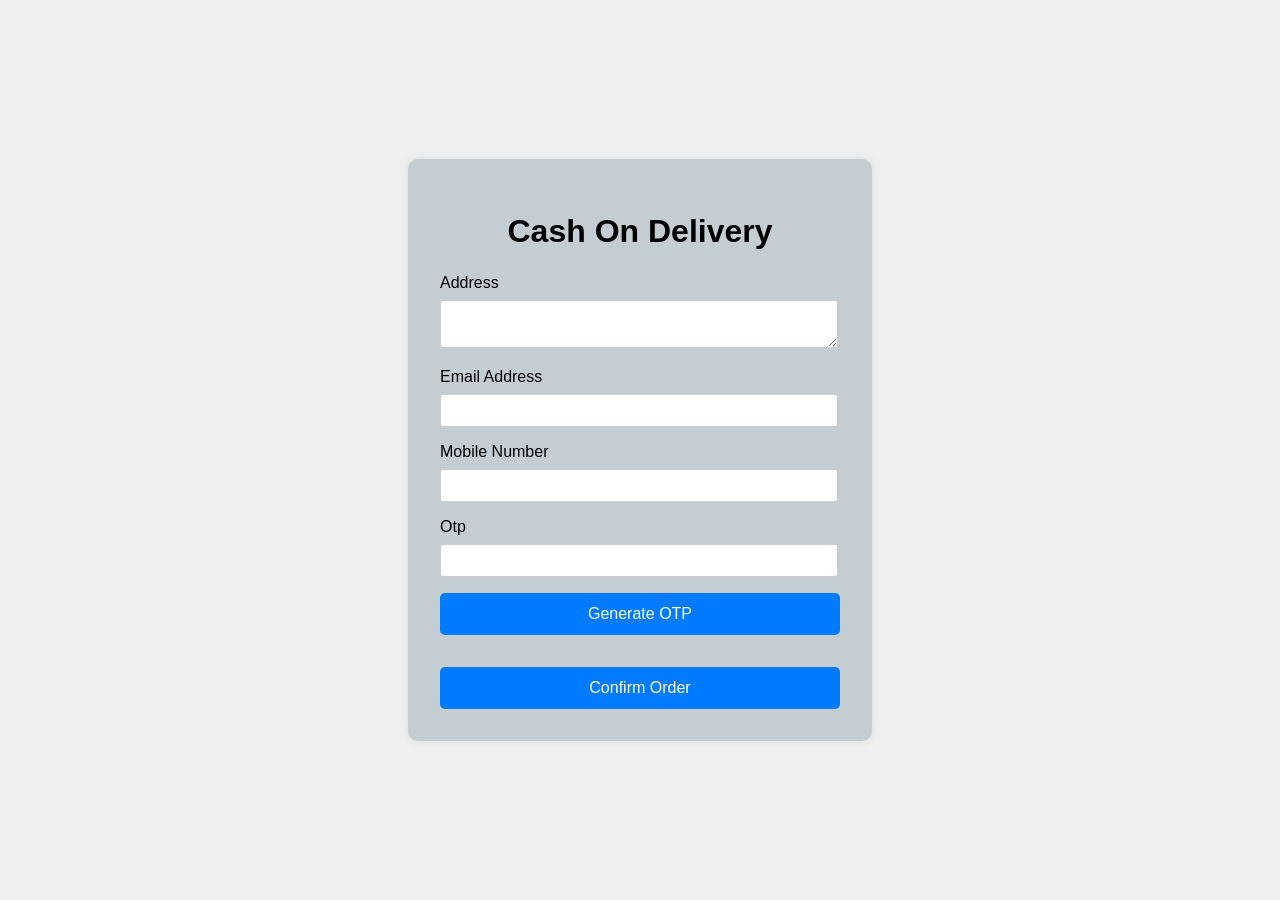
<file: E Commerce/cod.html>
<!DOCTYPE html>
<html lang="en">
<head>
    <meta charset="UTF-8">
    <meta name="viewport" content="width=device-width, initial-scale=1.0">
    <title>Cash On Delivery</title>
    <style>
        /* Base styles for the body */
        body {
            display: flex;
            justify-content: center;
            align-items: center;
            height: 100vh;
            margin: 0;
            font-family: Arial, sans-serif;
            background-color: #f0f0f0;
        }

        /* Container styles */
        .cod-container {
            background-color: rgb(196, 206, 210);
            padding: 2rem;
            border-radius: 10px;
            box-shadow: 0 0 10px rgba(0, 0, 0, 0.1);
            width: 400px;
            text-align: center;
        }

        /* Heading styles */
        h1 {
            margin-bottom: 1.5rem;
        }

        /* Form group styles */
        .form-group {
            margin-bottom: 1rem;
            text-align: left;
        }

        /* Label styles */
        label {
            display: block;
            margin-bottom: 0.5rem;
        }

        /* Input and textarea styles */
        input[type="text"], input[type="tel"], input[type="email"], textarea {
            width: 95%;
            padding: 0.5rem;
            border: 1px solid #ccc;
            border-radius: 3px;
        }

        /* Button styles */
        button {
            width: 100%;
            padding: 0.75rem;
            border: none;
            border-radius: 5px;
            background-color: #007BFF;
            color: white;
            font-size: 1rem;
            cursor: pointer;
            margin-top: 1rem;
        }

        button:hover {
            background-color: #0056b3;
        }

        /* Error message styles */
        .error-message {
            color: red;
            margin-top: 1rem;
            display: none;
        }

        /* Transition effect for form container */
        .cod-container {
            transition: opacity 0.3s ease-in-out, visibility 0.3s ease-in-out;
        }

    </style>
</head>
<body>
    <div class="cod-container">
        <h1>Cash On Delivery</h1>
        <form id="codForm" action="http://localhost/E%20Commerce/login/cod.php" method="post">
            <div class="form-group">
                <label for="Address">Address</label>
                <textarea id="Address" name="Address" required></textarea>
            </div>
            <div class="form-group">
                <label for="emailAddress">Email Address</label>
                <input type="text" id="emailAddress" name="emailAddress" required>
            </div>
            <div class="form-group">
                <label for="mobileNumber">Mobile Number</label>
                <input type="text" id="mobileNumber" name="mobileNumber" required>
            </div>
            <div class="form-group">
                <label for="otp">Otp</label>
                <input type="text" id="otp" name="otp" required>
                <button id="generateOtpButton" type="button">Generate OTP</button>
            </div>
            <button type="submit">Confirm Order</button>
        </form>
    </div>

    <script>
        document.addEventListener("DOMContentLoaded", function() {
            const codForm = document.getElementById("codForm");

            // Function to generate a random OTP
            function generateOTP() {
                const digits = '0123456789';
                let OTP = '';
                for (let i = 0; i < 6; i++) {
                    OTP += digits[Math.floor(Math.random() * 10)];
                }
                return OTP;
            }

            // Event listener for OTP generation button
            const generateOTPButton = document.getElementById('generateOtpButton');
            generateOTPButton.addEventListener('click', function(e) {
                e.preventDefault();
                const otpInput = document.getElementById('otp');
                otpInput.value = generateOTP();
            });

            // Event listener for form submission
            codForm.addEventListener("submit", function(event) {
                // No need to prevent default here as the form will be submitted to PHP
            });
        });
    </script>
</body>
</html>
</file>
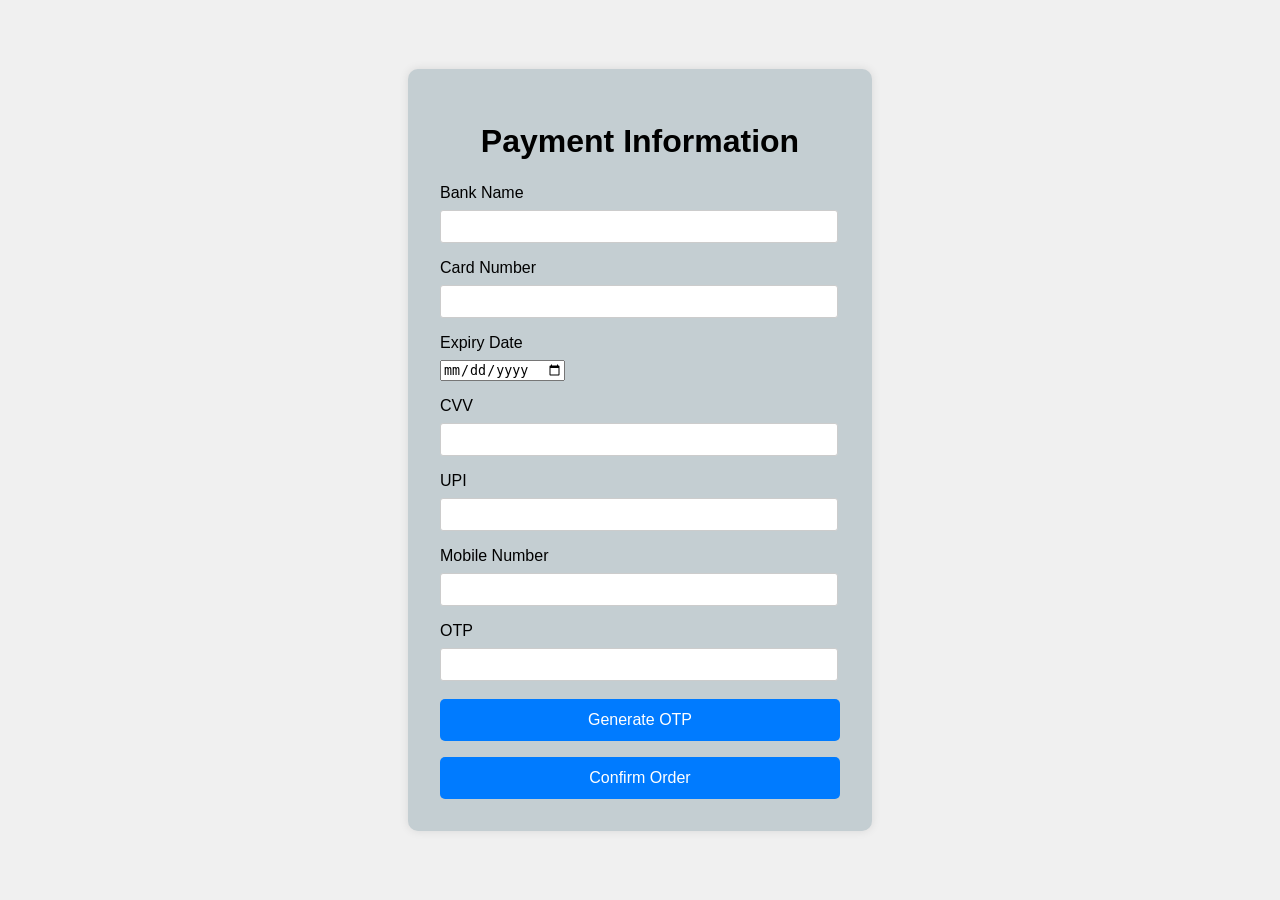
<file: E Commerce/payment.html>
<!DOCTYPE html>
<html lang="en">
<head>
    <meta charset="UTF-8">
    <meta name="viewport" content="width=device-width, initial-scale=1.0">
    <title>Payment Page</title>
    <style>
        /* Base styles for the body */
        body {
            display: flex;
            justify-content: center;
            align-items: center;
            height: 100vh;
            margin: 0;
            font-family: Arial, sans-serif;
            background-color: #f0f0f0;
        }

        /* Container styles */
        .payment-container {
            background-color: rgb(196, 206, 210);
            padding: 2rem;
            border-radius: 10px;
            box-shadow: 0 0 10px rgba(0, 0, 0, 0.1);
            width: 400px;
            text-align: center;
        }

        /* Heading styles */
        h1 {
            margin-bottom: 1.5rem;
        }

        /* Form group styles */
        .form-group {
            margin-bottom: 1rem;
            text-align: left;
        }

        /* Label styles */
        label {
            display: block;
            margin-bottom: 0.5rem;
        }

        /* Input and textarea styles */
        input[type="text"], input[type="tel"], input[type="email"], textarea {
            width: 95%;
            padding: 0.5rem;
            border: 1px solid #ccc;
            border-radius: 3px;
        }

        /* Button styles */
        button {
            width: 100%;
            padding: 0.75rem;
            border: none;
            border-radius: 5px;
            background-color: #007BFF;
            color: white;
            font-size: 1rem;
            cursor: pointer;
        }

        button:hover {
            background-color: #0056b3;
        }

        /* Error message styles */
        .error-message {
            color: red;
            margin-top: 1rem;
            display: none;
        }

        /* Transition effect for form container */
        .payment-container {
            transition: opacity 0.3s ease-in-out, visibility 0.3s ease-in-out;
        }

    </style>
</head>
<body>
    <div class="payment-container">
        <h1>Payment Information</h1>
        <form id="paymentForm" action="http://localhost/E%20Commerce/login/payment.php" method="post">
            <div class="form-group">
                <label for="bankName">Bank Name</label>
                <input type="text" id="bankName" name="bankName" required>
            </div>
            <div class="form-group">
                <label for="cardNumber">Card Number</label>
                <input type="text" id="cardNumber" name="cardNumber" required>
            </div>
            <div class="form-group">
                <label for="expiryDate">Expiry Date</label>
                <input type="date" id="expiryDate" name="expiryDate" placeholder="MM/YY" required>
            </div>
            <div class="form-group">
                <label for="cvv">CVV</label>
                <input type="text" id="cvv" name="cvv" required>
            </div>
            <div class="form-group">
                <label for="upi">UPI</label>
                <input type="text" id="upi" name="upi" required>
            </div>
            <div class="form-group">
                <label for="mobile number">Mobile Number</label>
                <input type="text" id="mobile number" name="mobileNumber" required>
            </div>
            <div class="form-group">
                <label for="otp">OTP</label>
                <input type="text" id="otp" name="otp" required>&nbsp;
                <button id="generateOtpButton" type="button">Generate OTP</button>
            </div>
            <button type="submit">Confirm Order</button>
        </form>
    </div>
    <script>
        document.addEventListener("DOMContentLoaded", function() {
            const paymentForm = document.getElementById("paymentForm");

            // Function to generate a random OTP
            function generateOTP() {
                const digits = '0123456789';
                let OTP = '';
                for (let i = 0; i < 6; i++) {
                    OTP += digits[Math.floor(Math.random() * 10)];
                }
                return OTP;
            }

            // Event listener for OTP generation button
            const generateOTPButton = document.getElementById('generateOtpButton');
            generateOTPButton.addEventListener('click', function(e) {
                e.preventDefault();
                const otpInput = document.getElementById('otp');
                otpInput.value = generateOTP();
            });

            // Event listener for form submission
            paymentForm.addEventListener("submit", function(event) {
                event.preventDefault();

                // Retrieve form values
                const bankName = document.getElementById("bankName").value;
                const cardNumber = document.getElementById("cardNumber").value;
                const expiryDate = document.getElementById("expiryDate").value;
                const cvv = document.getElementById("cvv").value;
                const upi = document.getElementById("upi").value;
                const otp = document.getElementById("otp").value;

                // Simple validation (you can add more comprehensive validation)
                if (bankName === "" || cardNumber === "" || expiryDate === "" || cvv === "" || upi === "" || otp === "") {
                    alert("Please fill out all fields and generate OTP.");
                    return;
                }

                // Confirmation dialog
                if (confirm("Are you sure you want to place the order?")) {
                    // Submit the form
                    paymentForm.submit();
                } else {
                    // Optionally handle cancellation
                    console.log("Order not confirmed.");
                }
            });
        });
    </script>
</body>
</html>
</file>
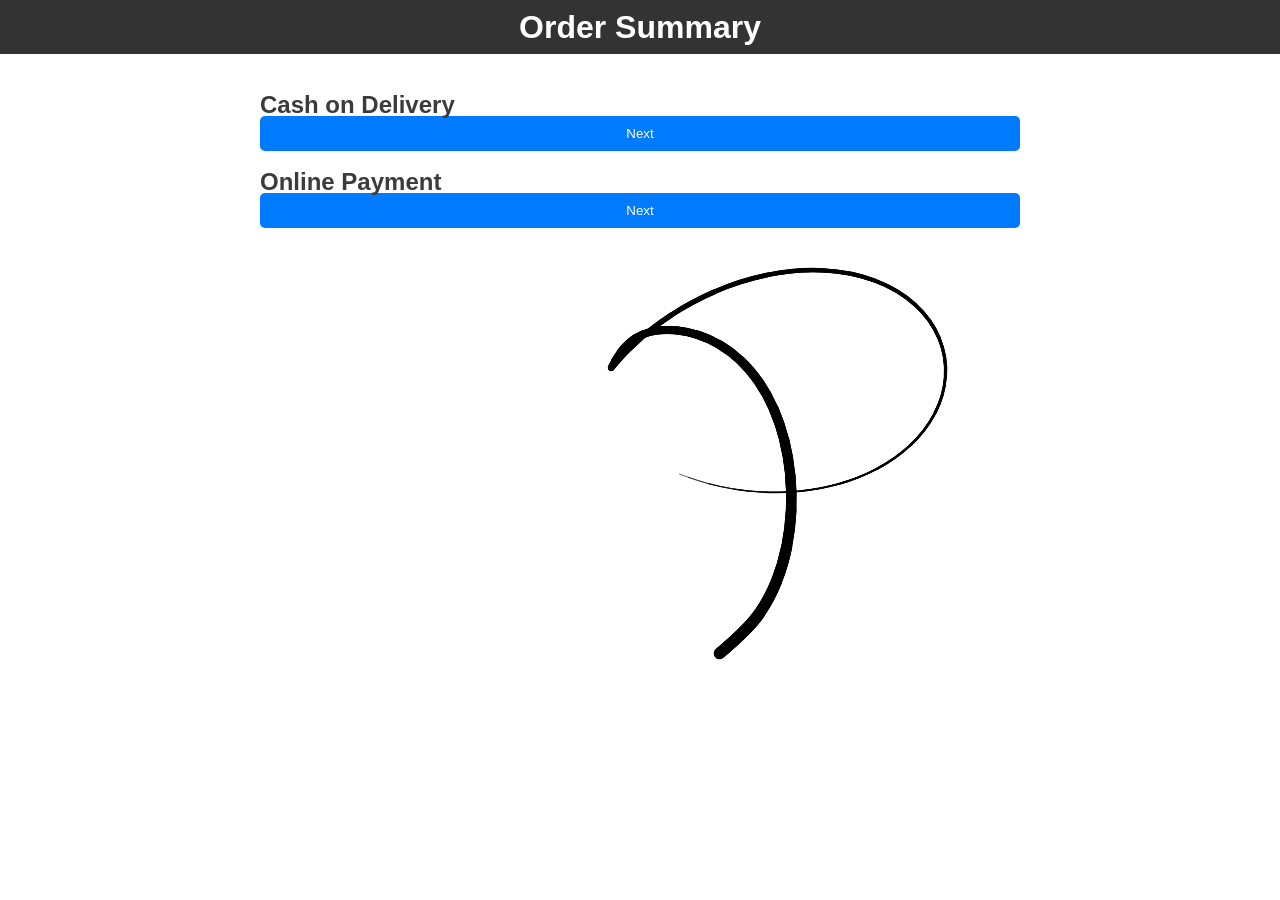
<file: E Commerce/product.html>
<!DOCTYPE html>
<html lang="en">
<head>
    <meta charset="UTF-8">
    <meta name="viewport" content="width=device-width, initial-scale=1.0">
    <title>Order Summary</title>
    <link rel="stylesheet" href="./style.css">

    <style>
        body {
            font-family: Arial, sans-serif;
            margin: 0;
            padding: 0;
            overflow: hidden; /* Hide scrollbars to keep the canvas full screen */
        }

        header {
            background-color: #333;
            color: #fff;
            text-align: center;
            padding: 1em 0;
            position: relative; /* Ensures header appears above canvas */
            z-index: 1; /* Ensures header appears above canvas */
        }

        .container {
            max-width: 800px;
            margin: 0 auto;
            padding: 20px;
            position: relative; /* Ensures container appears above canvas */
            z-index: 1; /* Ensures container appears above canvas */
        }

        .paymentOption {
            margin-top: 20px;
        }

        .nextButton {
            display: block;
            width: 100%;
            padding: 10px;
            margin-bottom: 10px;
            border: none;
            background-color: #007bff;
            color: #fff;
            cursor: pointer;
            border-radius: 5px;
            transition: background-color 0.3s;
        }

        .nextButton:hover {
            background-color: #0056b3;
        }

        .nextOption {
            border: 1px solid #ccc;
            padding: 10px;
            margin-top: 10px;
            display: none; /* Hide by default */
        }

        canvas {
            position: fixed;
            top: 0;
            left: 0;
            z-index: 0; /* Ensures canvas is behind other elements */
        }
    </style>
</head>
<body>

    <header>
        <h1>Order Summary</h1>
    </header>

    <canvas></canvas>

    <div class="container">
        <div class="paymentOption" id="cashOnDeliveryOption">
            <h2>Cash on Delivery</h2>
            <button class="nextButton" id="cashOnDeliveryNextButton">Next</button>
            <div class="nextOption" id="cashOnDeliveryNextOption">
                <!-- Next option for Cash on Delivery will be displayed here -->
            </div>
        </div>
        <div class="paymentOption" id="onlinePaymentOption">
            <h2>Online Payment</h2>
            <button class="nextButton" id="onlinePaymentNextButton">Next</button>
            <div class="nextOption" id="onlinePaymentNextOption">
                <!-- Next option for Online Payment will be displayed here -->
            </div>
        </div>
    </div>

    <script>
        document.addEventListener("DOMContentLoaded", function() {
            const cashOnDeliveryNextButton = document.getElementById("cashOnDeliveryNextButton");
            const cashOnDeliveryNextOption = document.getElementById("cashOnDeliveryNextOption");
            const onlinePaymentNextButton = document.getElementById("onlinePaymentNextButton");
            const onlinePaymentNextOption = document.getElementById("onlinePaymentNextOption");

            cashOnDeliveryNextButton.addEventListener("click", function() {
                cashOnDeliveryNextOption.style.display = "block";
                // Redirect to cod.html
                window.location.href = "cod.html";
            });

            onlinePaymentNextButton.addEventListener("click", function() {
                onlinePaymentNextOption.style.display = "block";
                // Redirect to payment.html
                window.location.href = "payment.html";
            });
        });

        const canvas = document.querySelector("canvas");
        const ctx = canvas.getContext('2d');

        let mouseMoved = false;

        const pointer = {
            x: .5 * window.innerWidth,
            y: .5 * window.innerHeight,
        }

        const params = {
            pointsNumber: 40,
            widthFactor: .3,
            mouseThreshold: .6,
            spring: .4,
            friction: .5
        };

        const trail = new Array(params.pointsNumber);
        for (let i = 0; i < params.pointsNumber; i++) {
            trail[i] = {
                x: pointer.x,
                y: pointer.y,
                dx: 0,
                dy: 0,
            }
        }

        window.addEventListener("click", e => {
            updateMousePosition(e.pageX, e.pageY);
        });

        window.addEventListener("mousemove", e => {
            mouseMoved = true;
            updateMousePosition(e.pageX, e.pageY);
        });

        window.addEventListener("touchmove", e => {
            mouseMoved = true;
            updateMousePosition(e.targetTouches[0].pageX, e.targetTouches[0].pageY);
        });

        function updateMousePosition(eX, eY) {
            pointer.x = eX;
            pointer.y = eY;
        }

        setupCanvas();
        update(0);
        window.addEventListener("resize", setupCanvas);

        function update(t) {
            if (!mouseMoved) {
                pointer.x = (.5 + .3 * Math.cos(.002 * t) * (Math.sin(.005 * t))) * window.innerWidth;
                pointer.y = (.5 + .2 * (Math.cos(.005 * t)) + .1 * Math.cos(.01 * t)) * window.innerHeight;
            }

            ctx.clearRect(0, 0, canvas.width, canvas.height);
            trail.forEach((p, pIdx) => {
                const prev = pIdx === 0 ? pointer : trail[pIdx - 1];
                const spring = pIdx === 0 ? .4 * params.spring : params.spring;
                p.dx += (prev.x - p.x) * spring;
                p.dy += (prev.y - p.y) * spring;
                p.dx *= params.friction;
                p.dy *= params.friction;
                p.x += p.dx;
                p.y += p.dy;
            });

            ctx.lineCap = "round";
            ctx.beginPath();
            ctx.moveTo(trail[0].x, trail[0].y);

            for (let i = 1; i < trail.length - 1; i++) {
                const xc = .5 * (trail[i].x + trail[i + 1].x);
                const yc = .5 * (trail[i].y + trail[i + 1].y);
                ctx.quadraticCurveTo(trail[i].x, trail[i].y, xc, yc);
                ctx.lineWidth = params.widthFactor * (params.pointsNumber - i);
                ctx.stroke();
            }
            ctx.lineTo(trail[trail.length - 1].x, trail[trail.length - 1].y);
            ctx.stroke();
            
            window.requestAnimationFrame(update);
        }

        function setupCanvas() {
            canvas.width = window.innerWidth;
            canvas.height = window.innerHeight;
        }
    </script>
</body>
</html>
</file>
<file: E Commerce/style.css>
/* 

================
COLORS REFERENCE
================

Background: #2a3a3f
Background: rgba(42,58,63,0.8)
Red color: #ec5552
White color: #f6f6f6
Black color: #3b3b3b


*/


/* GLOBAL STYLES */

@import url('https://fonts.googleapis.com/css?family=Montserrat:200,400,400i,700');

* {
  box-sizing: border-box;
  padding: 0;
  margin: 0;
}



.circle {
  --circle-size: 40px;
  position: fixed;
  height: var(--circle-size);
  width: var(--circle-size);
  border: 2px solid rgb(199, 93, 223);
  border-radius: 100%;
  top: calc(var(--circle-size) / 2 * -1);
  left: calc(var(--circle-size) / 2 * -1);
  pointer-events: none;
}

body {
  font-family: "Montserrat", sans-serif;
  font-size: 16px;
  line-height: 1.375em;
  color: #3b3b3b;
  margin: 0;
  padding: 0;
}

/* NAV BAR */
.navbar-inverse {
  background: #000;
  background: rgba(0, 0, 0, 0.5);
}

.navbar-brand img {
  max-width: 35px;
}

@media only screen and (min-width: 768px) {
  .navbar-brand img {
    max-width: 50px;
  }
}

.navbar-inverse .navbar-nav nav-link {
  color: #f6f6f6;
}

/* COVER PAGE */

html, body {
  height: 100%;
}

.cover, .bg {
  height: 100%;
  width: 100%;
}


.bg {
  background: linear-gradient(rgba(42, 58, 63, 0.8), rgba(42, 58, 63, 0.8)),
    url('https://res.cloudinary.com/ldanieltvr/image/upload/v1492818435/folio/background.jpg');
  background-size: cover;
  background-position: 75%;
}

.cover {
  color: #f6f6f6;
  display: flex;
  justify-items: center;
  align-items: center;
}

.landing-page--message {
  text-align: center;
  padding: 0 10%;
}

.landing-page--message h1 {
  font-size: 40px;
  letter-spacing: -1px;
}

@media only screen and (min-width: 768px) {
  .landing-page--message h1 {
    font-size: 70px;
    letter-spacing: -3px;
  }
}

.landing-page--message .btn-outline-danger {
  color: white;
  border-width: 5px;
}

.landing-page--message a:link,
.landing-page--message a:hover,
.landing-page--message a:visited,
.landing-page--message a:active {
  color: #f6f6f6;
}

.landing-page--message a:hover {
  text-decoration: none;
}

/* SERVICES PAGE */

.dev {
  border-top: 5px solid #ec5552;
  border-bottom: 5px solid #ec5552;
  border-left: 10px solid #ec5552;
  border-right: 10px solid #ec5552;
  padding: 5%;
  width: inherit;
}

.dev h1 {
  font-weight: lighter;
  text-align: center;
  padding: 0;
  margin: 0;
}

.dev h1 strong {
  color: #ec5552;
  font-weight: 700;
}

#first-page {
  border-top: 10px solid #ec5552;
}

/* WORK PAGE */

.work h2 {
  font: lighter 2em "Montserrat", sans-serif;
  margin: .5em 0 0;
}

.work h3 {
  font: italic 1em "Montserrat", sans-serif;
  margin: 1em 0;
}

.work p {
  height: 10em;
}

/* HIRE PAGE */

#hire-me {
  background: #ec5552;
  color: #f6f6f6;
  margin: 0;
  padding: 4em 0 4em;
  text-align: center;
  width: inherit;
}

#hire-me h1 {
  margin: 0 0 1em;
}

#hire-me p {
  width: 60%;
  margin: 0 auto 2em;
}

button.btn.btn-lg.btn-white {
  border: 5px solid #f6f6f6;
  background-color: #ec5552;
  color: #f6f6f6;
}

button.btn.btn-lg.btn-white:hover {
  background: #f6f6f6;
  color: #ec5552;
  transition: all 0.2s ease-in;
}

button.btn.btn-lg.btn-white:focus {
  box-shadow: none;
}

/* FOOTER */
footer {
  background: #3b3b3b;
  color: #f6f6f6;
}
</file>
